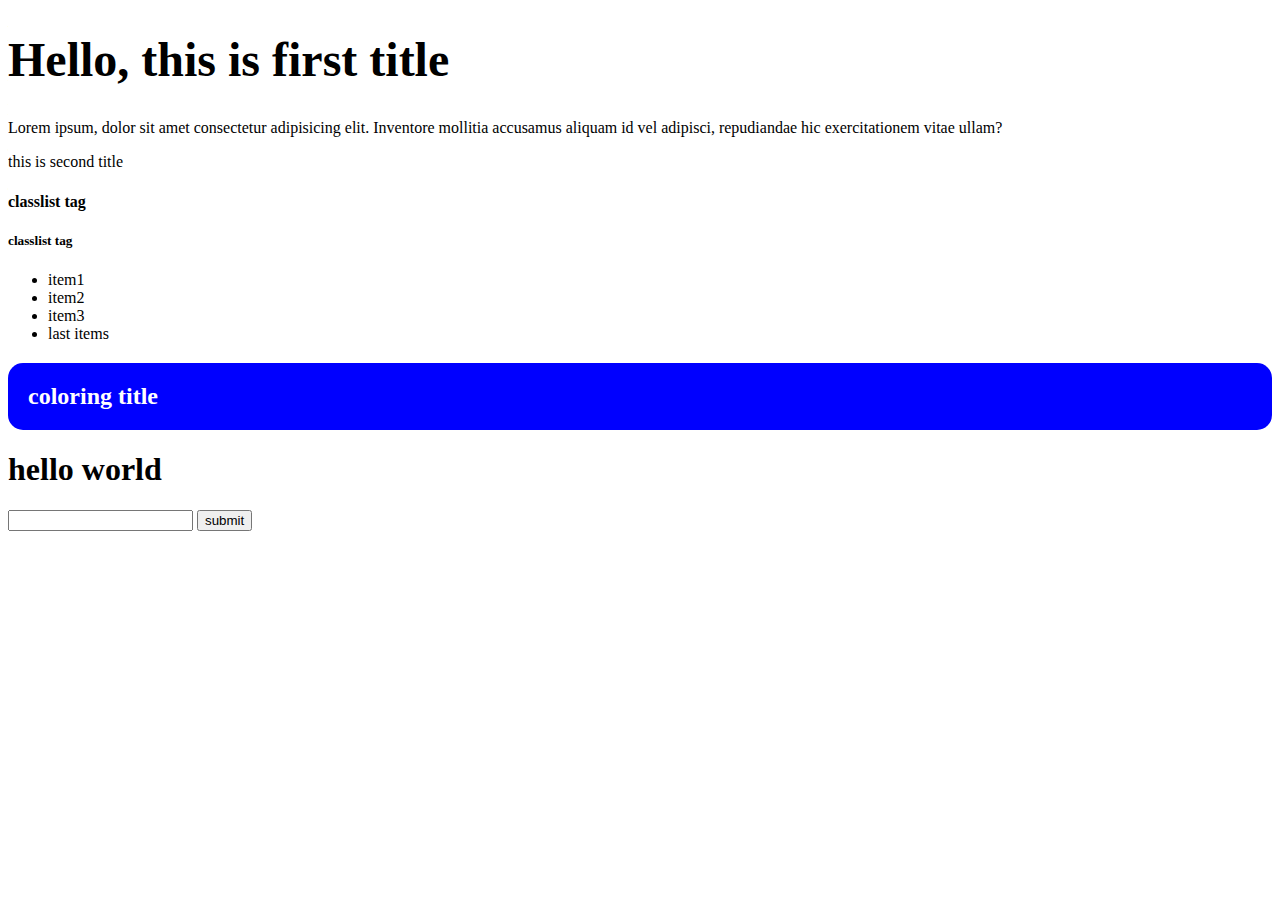
<file: dom/index.html>
<!DOCTYPE html>
<html lang="en">
<head>
    <meta charset="UTF-8">
    <meta name="viewport" content="width=device-width, initial-scale=1.0">
    <title>dom</title>
</head>
<body>
    <div class="everything">
        <h2 id="title">Heading of the title</h2>
        <p id="paragraph">Lorem ipsum, dolor sit amet consectetur adipisicing elit. 
            Inventore mollitia accusamus aliquam id vel adipisci, repudiandae hic exercitationem vitae ullam?
        </p>
        <script>
            console.log("dom started now")
        </script>
        <p id="para2">Lorem ipsum dolor, sit amet consectetur adipisicing elit. Beatae, quisquam!</p>
    </div>

    <div>
        <h4 id="tagName">classlist tag</h4>
        <h5 class="classRemove">classlist tag</h5>
    </div>

    <!-- sibling -->
     <div>
        <ul>
            <li>item1</li>
            <li>item2</li>
            <li>item3</li>
            <li id="fourth">last items</li>
        </ul>
     </div>
        <!-- style add use js -->
     <div>
        <h2 id="addStyle">coloring title</h2>
     </div>

     <!-- create element, appendChild -->
      <section class="newElement">

      </section>

      <!-- add eventListener -->
      <div>
        <form>
            <input type="text" name="name" id="name">
            <input type="submit" value="submit">
        </form>
        <!-- <button id="click">click me</button> -->
      </div>
    <script src="dom.js"></script>
</body>
</html>
</file>
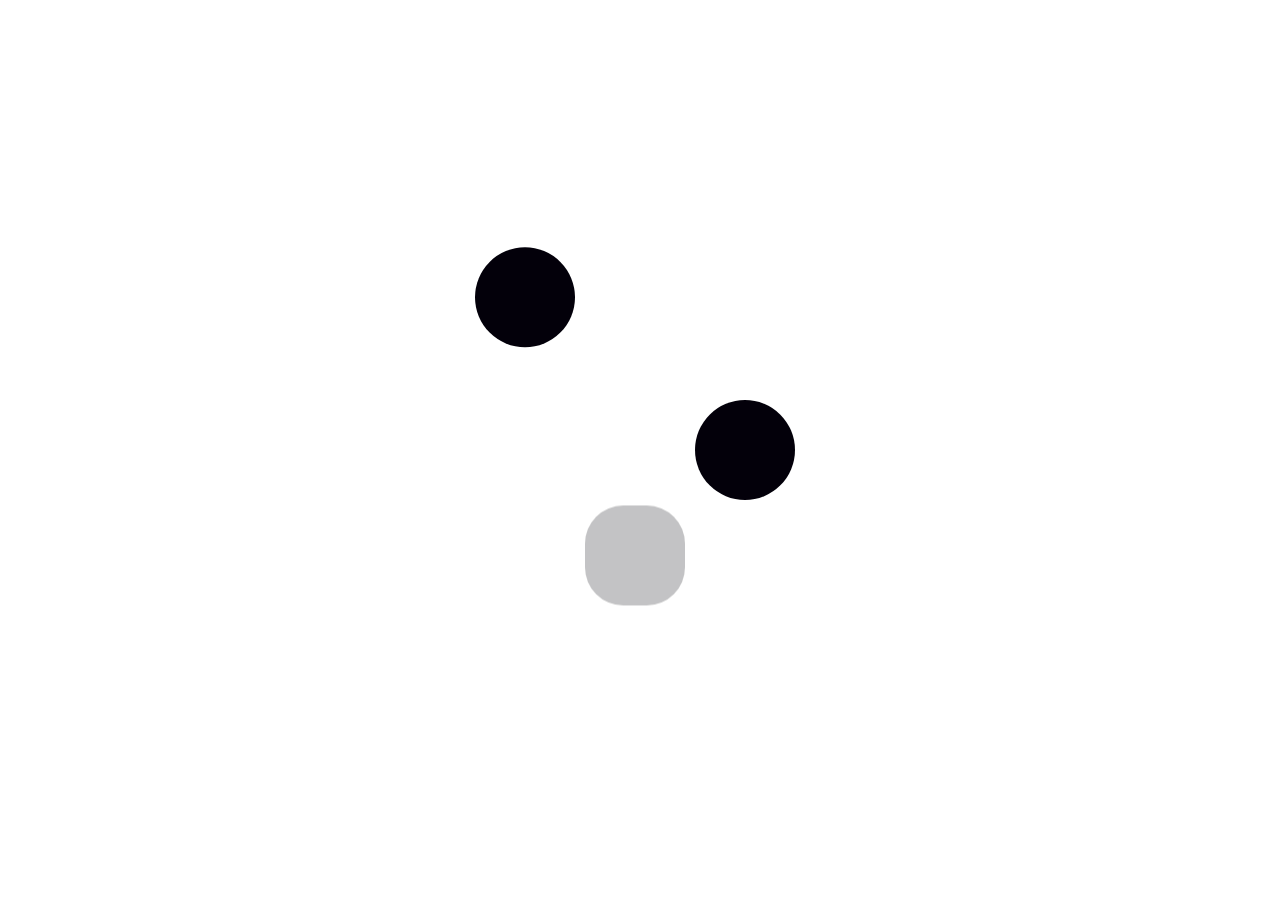
<file: tween/index.html>
<!DOCTYPE html>
<html lang="en">
<head>
    <meta charset="UTF-8">
    <meta name="viewport" content="width=device-width, initial-scale=1.0">
    <title>Tween animation</title>
</head>
<link rel="stylesheet" href="style.css">
<body>
    <section class="container">
        <div class="box">
            
        </div>
    </section>

    <!-- gsap from and from to use  -->
     <section class="items">
        <div class="circle circle1"></div>
        <div class="circle circle2"></div>
        <div class="circle circle3"></div>
     </section>

    <script src="https://cdn.jsdelivr.net/npm/gsap@3.12.5/dist/gsap.min.js"></script>
    <script src="app.js"></script>
</body>
</html>
</file>
<file: tween/style.css>
*{
    padding: 0;
    margin: 0;
    box-sizing: border-box;
}
/* .container{
    display: flex;
    width: 100vw;
    height: 100vh;
    justify-content: center;
    align-items: center;
}
.box{
    width: 100px;
    height: 100px;
    background: #03000a;
    border-radius: 10px;
} */
.items{
    display: flex;
    width: 100vw;
    height: 100vh;
    justify-content: center;
    align-items: center;
}
.circle{
    width: 100px;
    height: 100px;
    background: #03000a;
    border-radius: 50%;
    margin-right: 10px;
}
</file>
